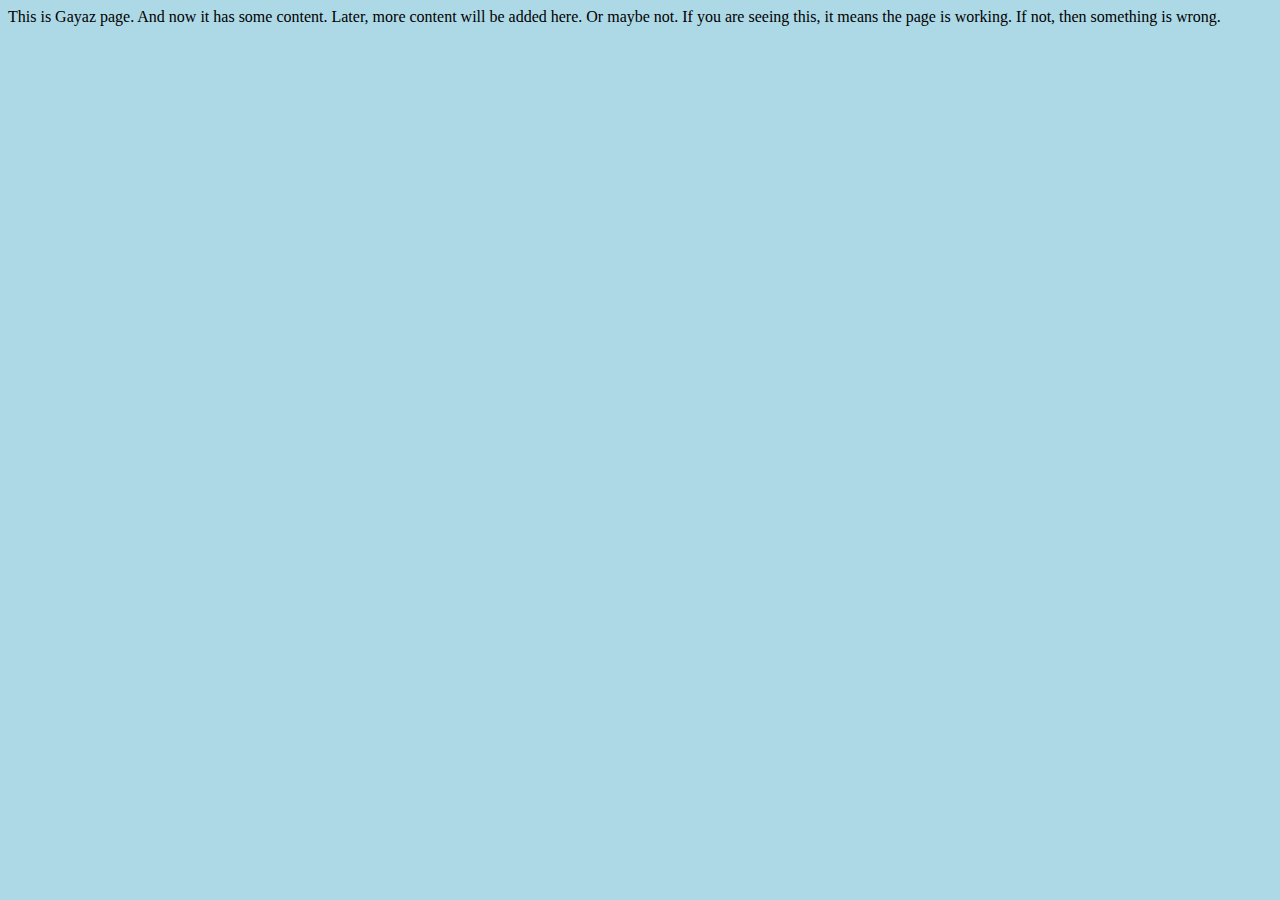
<file: gayaz.html>
<!DOCTYPE html>
<html lang="en">
<head>
    <meta charset="UTF-8">
    <meta name="viewport" content="width=device-width, initial-scale=1.0">
    <link rel="stylesheet" href="gayaz.css">
    <title>Gayaz</title>
</head>
<body>
    This is Gayaz page.
    And now it has some content.
    Later, more content will be added here.
    Or maybe not.
    If you are seeing this, it means the page is working.
    If not, then something is wrong.
</body>
</html>
</file>
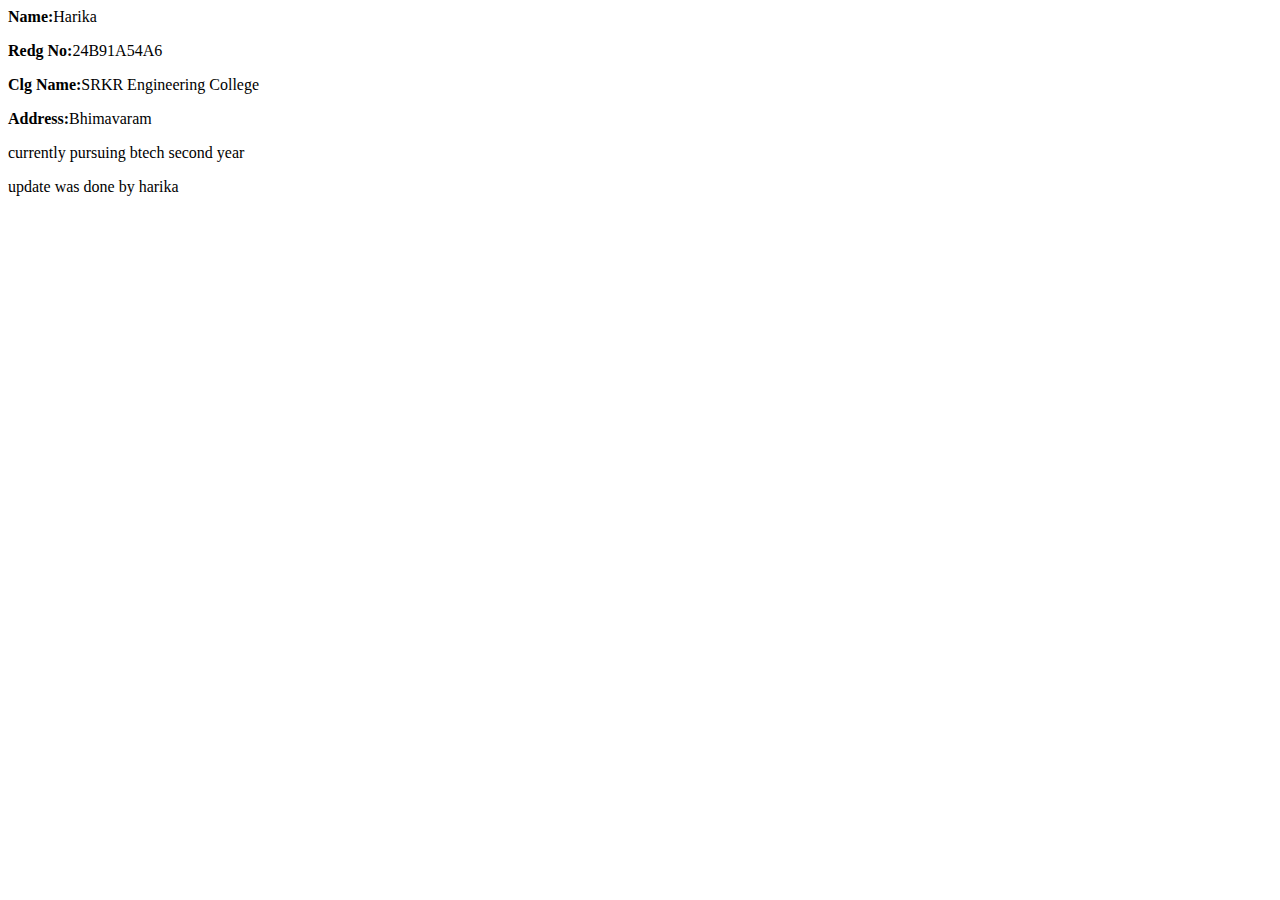
<file: harika.html>
<html lang="en">
<head>
    <meta charset="UTF-8">
    <meta name="viewport" content="width=device-width, initial-scale=1.0">
    <title>Harika Info</title>
</head>
<body>
    <p><strong>Name:</strong>Harika</p>
    <p><strong>Redg No:</strong>24B91A54A6</p>
    <p><strong>Clg Name:</strong>SRKR Engineering College</p>
    <p><strong>Address:</strong>Bhimavaram</p>
    <p> currently pursuing btech second year</p>
    <p>update was done by harika</p>
</body>
</html>
</file>
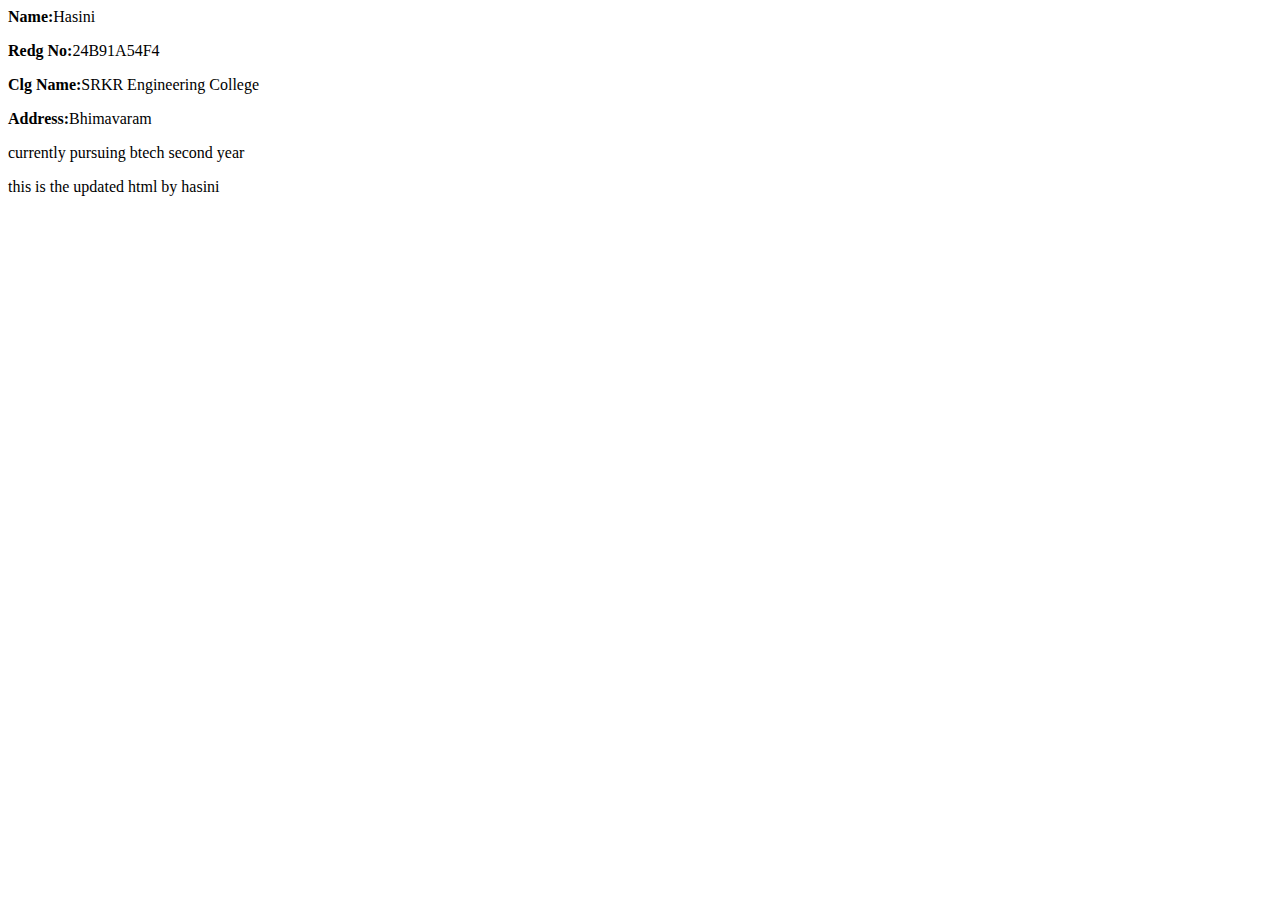
<file: HasiniHtml.html>
<html lang="en">
<head>
    <meta charset="UTF-8">
    <meta name="viewport" content="width=device-width, initial-scale=1.0">
    <title>Hasini info</title>
</head>
<body>
    <p><strong>Name:</strong>Hasini</p>
    <p><strong>Redg No:</strong>24B91A54F4</p>
    <p><strong>Clg Name:</strong>SRKR Engineering College</p>
    <p><strong>Address:</strong>Bhimavaram</p>
    <p>currently pursuing btech second year</p>
    <p> this is the updated html by hasini</p>
</body>
</html>
</file>
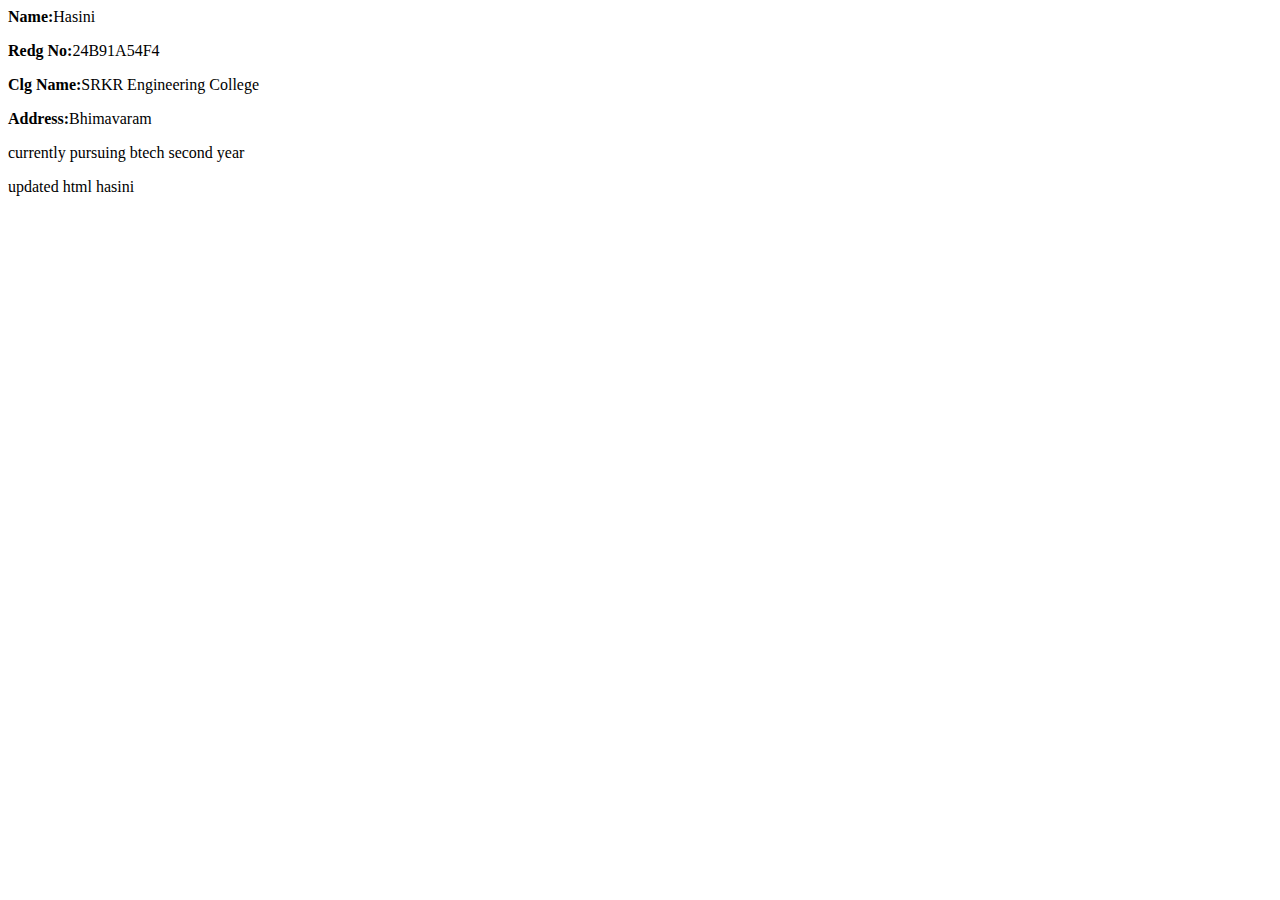
<file: NewHasini.html>
<html lang="en">
<head>
    <meta charset="UTF-8">
    <meta name="viewport" content="width=device-width, initial-scale=1.0">
    <title>Hasini information</title>
</head>
<body>
    <p><strong>Name:</strong>Hasini</p>
    <p><strong>Redg No:</strong>24B91A54F4</p>
    <p><strong>Clg Name:</strong>SRKR Engineering College</p>
    <p><strong>Address:</strong>Bhimavaram</p>
    <p>currently pursuing btech second year</p>
    <p> updated html hasini</p>
</body>
</html>
</file>
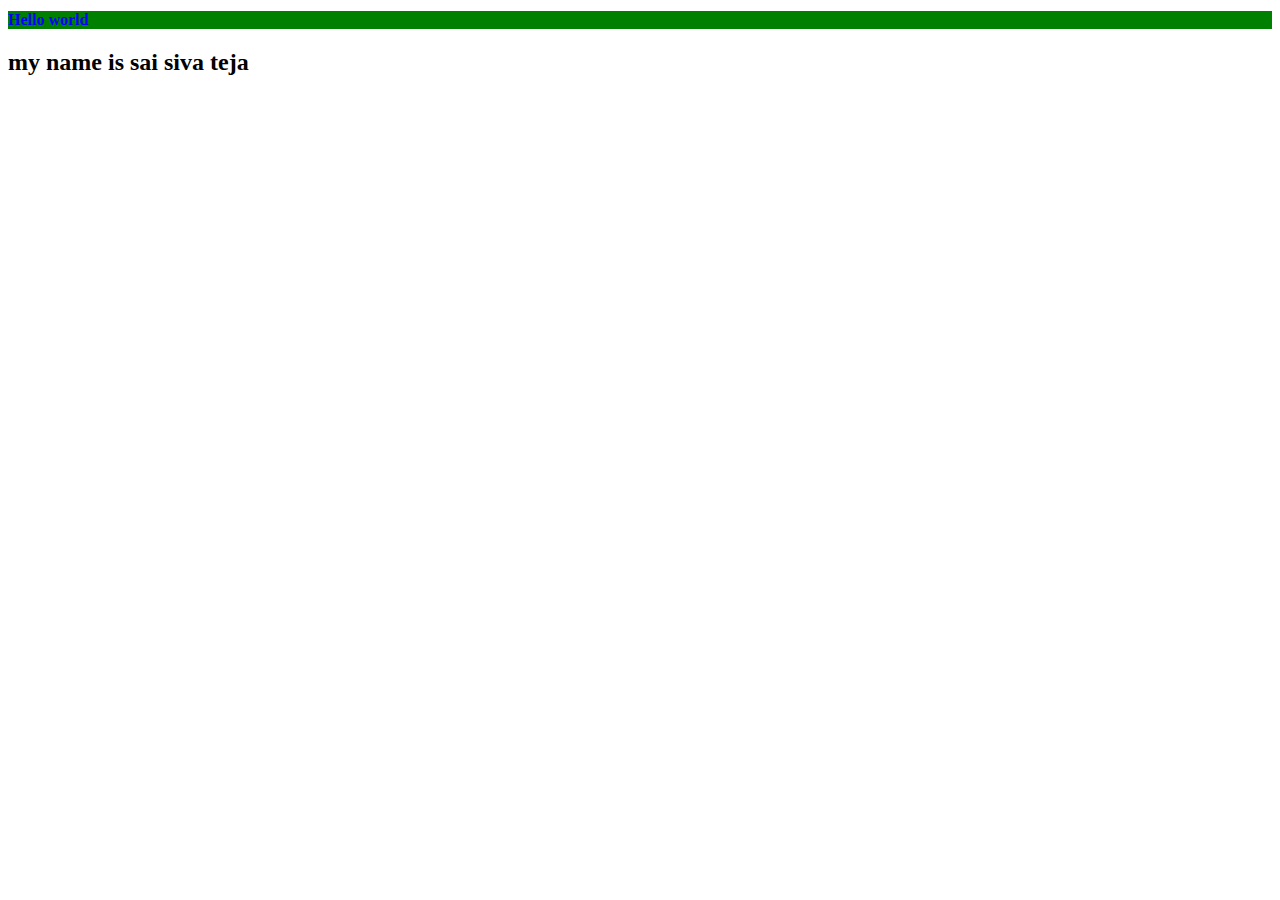
<file: sai.html>
<!DOCTYPE html>
<html lang="en">
<head>
    <meta charset="UTF-8">
    <meta name="viewport" content="width=device-width, initial-scale=1.0">
    <title>Document</title>
    <h1 class="h1">Hello world</h1>
    <h2>my name is sai siva teja</h2>
    <style src="sai.css">
        h1{
    color: blue;
    font-size: medium;
    background-color: green;
}
    </style>
</head>
<body>
    
</body>
</html>
</file>
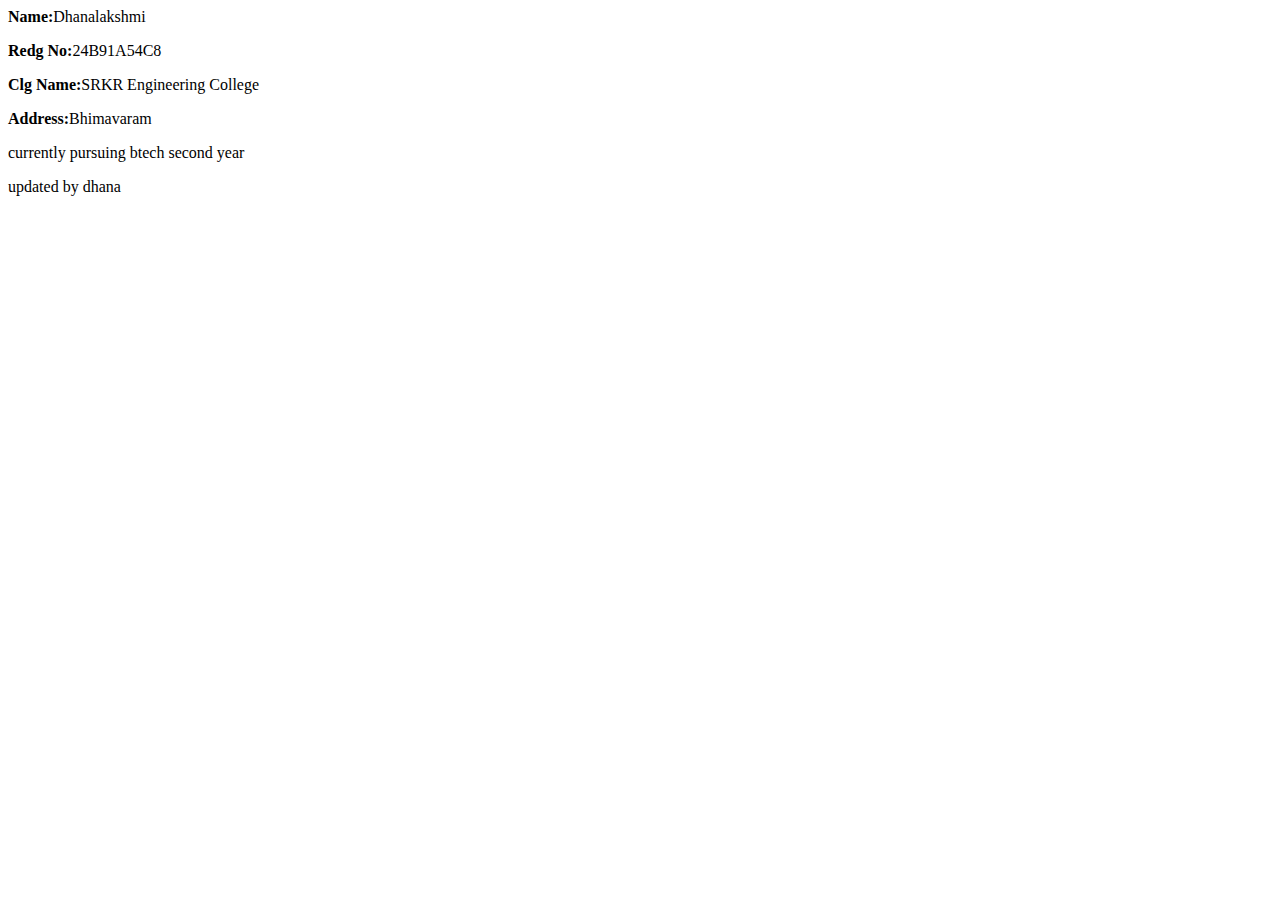
<file: SecondCode.html>
<html lang="en">
<head>
    <meta charset="UTF-8">
    <meta name="viewport" content="width=device-width, initial-scale=1.0">
    <title>Dhana Information</title>
</head>
<body>
    <p><strong>Name:</strong>Dhanalakshmi</p>
    <p><strong>Redg No:</strong>24B91A54C8</p>
    <p><strong>Clg Name:</strong>SRKR Engineering College</p>
    <p><strong>Address:</strong>Bhimavaram</p>
    <p> currently pursuing btech second year</p>
    <p>updated by dhana</p>
</body>
</html>
</file>
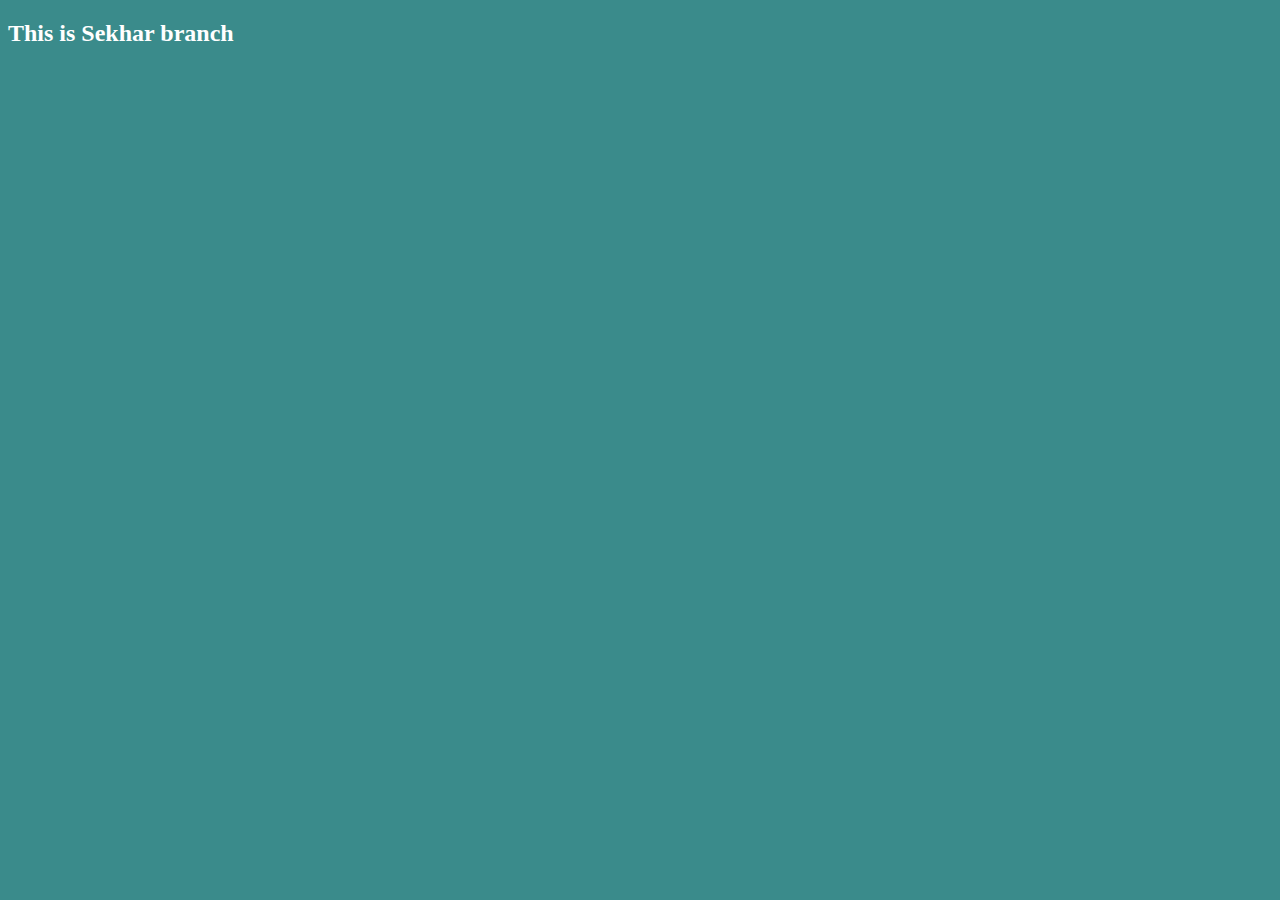
<file: sekhar.html>
<!DOCTYPE html>
<html lang="en">
<head>
    <meta charset="UTF-8">
    <meta name="viewport" content="width=device-width, initial-scale=1.0">
    <link rel="stylesheet" href="sekhar.css">
    <title>Sekhar</title>
</head>
<body>
    <h2 id="name">This is Sekhar branch</h2>
</body>
</html>
</file>
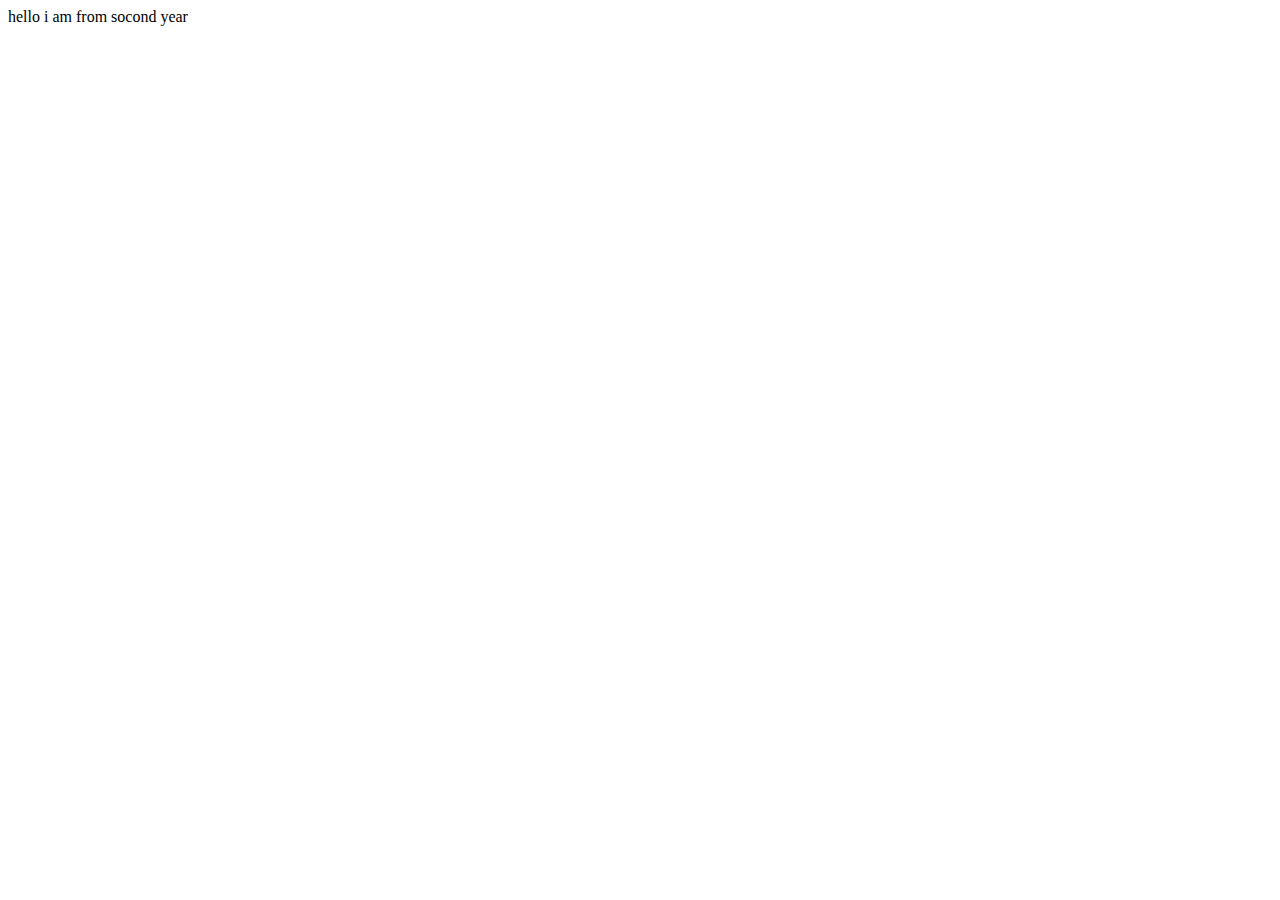
<file: teja.html>
<!DOCTYPE html>
<html lang="en">
<head>
    <meta charset="UTF-8">
    <meta name="viewport" content="width=, initial-scale=1.0">
    <title>Document</title>
</head>
<body>
    hello i am from socond year
</body>
</html>
</file>
<file: gayaz.css>
body{
    background-color: lightblue;
}
</file>
<file: sekhar.css>
#name{
    color: white;
}
body{
    background-color: rgb(58, 139, 139);
}
</file>
